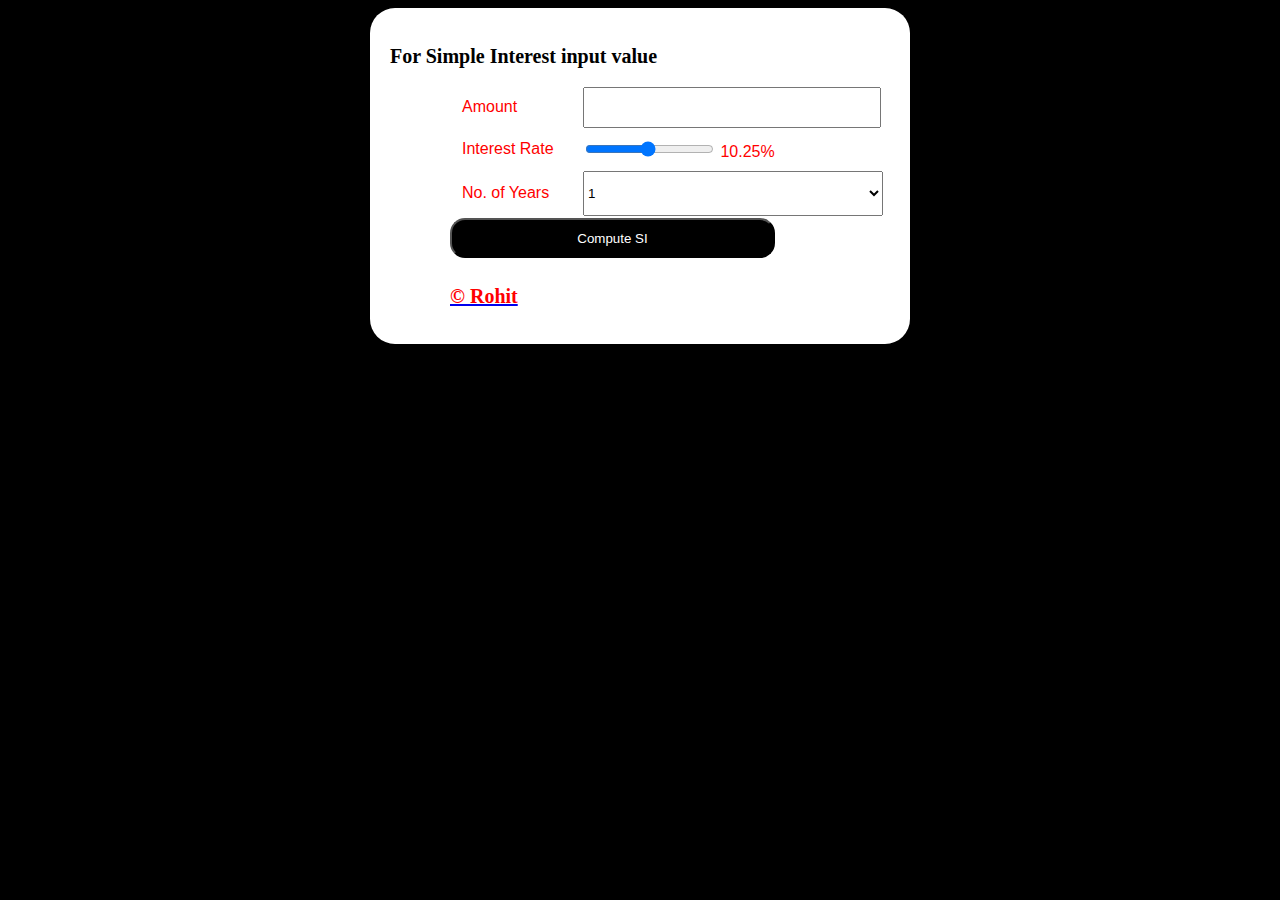
<file: index.html>
<!DOCTYPE html>
<html>

<head>
    <title>Simple Interest Calculator</title>
    <script src="script.js"></script>
    <link rel="stylesheet" href="style.css">
</head>

<body>
    <div class="maindiv">
        <h2 style="font-family: Cursive; font-size:20px; color:rgb(0, 0, 0)">For Simple Interest input value</h2>

        <div class="contents">
            <table id="table">
                <tbody>
                    <tr>
                        <td class="labels">Amount </td>
                        <td>
                            <input type="number" id="principal">
                        </td>
                    </tr>
                    <tr>
                        <td class="labels">Interest Rate </td>
                        <td>
                            <input type="range" min="1" max="20" step="0.25" value="10.25" id="rate" name="rate"
                                onchange="SliderValue()">
                            <span id="rate_display">10.25%</span>
                        </td>
                    </tr>
                    <tr>
                        <td class="labels">No. of Years</td>
                        <td>
                            <select name="years" id="years">
                                <option value="1">1</option>
                                <option value="2">2</option>
                                <option value="3">3</option>
                                <option value="4">4</option>
                                <option value="5">5</option>
                                <option value="6">6</option>
                                <option value="7">7</option>
                                <option value="8">8</option>
                                <option value="9">9</option>
                                <option value="10">10</option>
                            </select>
                        </td>
                        <td>
                        </td>
                    </tr>
                </tbody>
            </table>
            <button id="compute" onclick="compute()">Compute SI</button> <br>
            <footer>
                <a href="https://www.linkedin.com/in/rohitks1/">
                    <h2 style="font-family: Cursive; font-size:20px; color:rgb(255, 0, 0)"> &#169;  Rohit </h2>
                </a>
            </footer>
            <span id="result">
            </span>
        </div>
    </div>
</body>

</html>
</file>
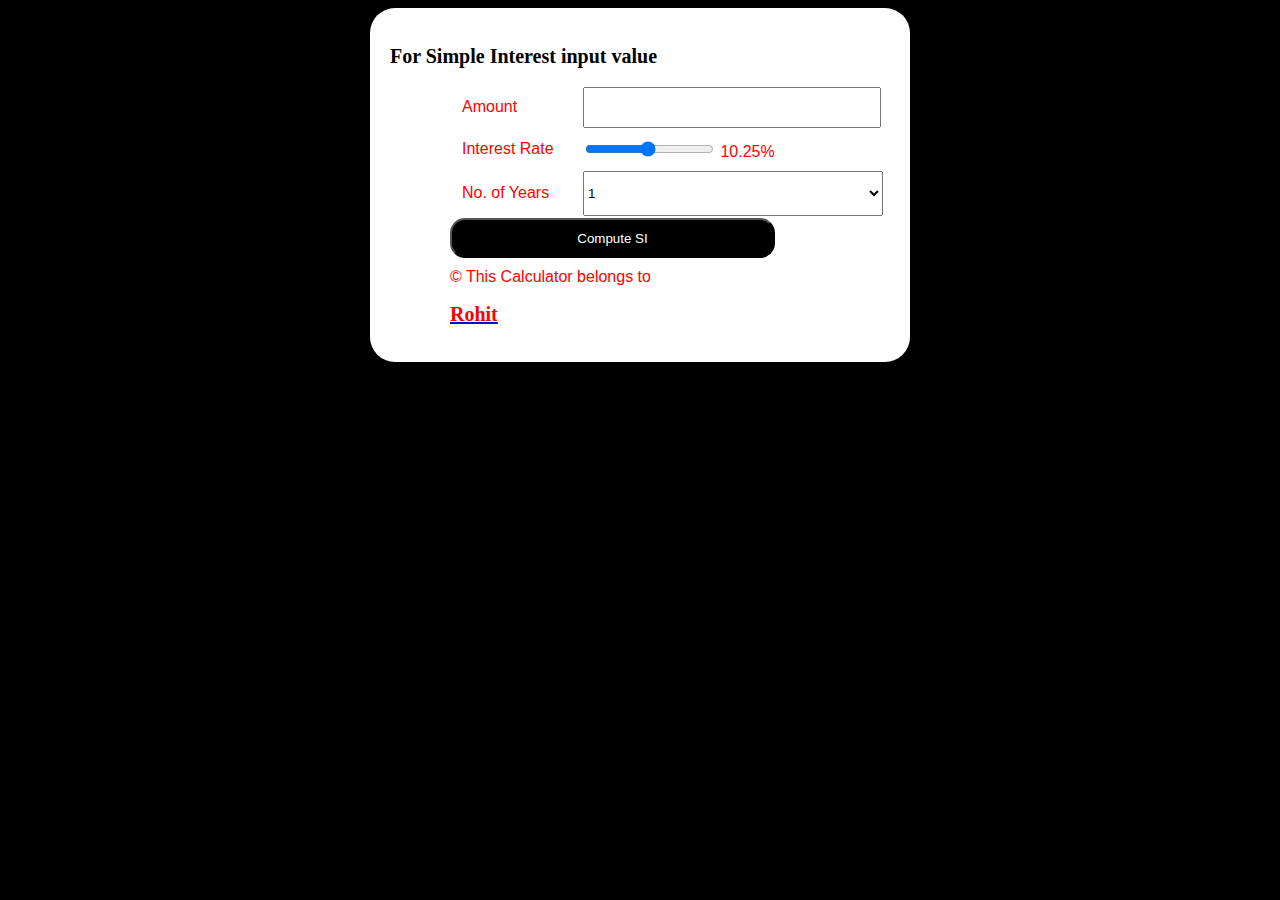
<file: simple calc1.html>
<!DOCTYPE html>
<html>

<head>
    <title>Simple Interest Calculator</title>
    <script src="script.js"></script>
    <link rel="stylesheet" href="style.css">
</head>

<body>
    <div class="maindiv">
        <h2 style="font-family: Cursive; font-size:20px; color:rgb(0, 0, 0)">For Simple Interest input value</h2>

        <div class="contents">
            <table id="table">
                <tbody>
                    <tr>
                        <td class="labels">Amount </td>
                        <td>
                            <input type="number" id="principal">
                        </td>
                    </tr>
                    <tr>
                        <td class="labels">Interest Rate </td>
                        <td>
                            <input type="range" min="1" max="20" step="0.25" value="10.25" id="rate" name="rate"
                                onchange="SliderValue()">
                            <span id="rate_display">10.25%</span>
                        </td>
                    </tr>
                    <tr>
                        <td class="labels">No. of Years</td>
                        <td>
                            <select name="years" id="years">
                                <option value="1">1</option>
                                <option value="2">2</option>
                                <option value="3">3</option>
                                <option value="4">4</option>
                                <option value="5">5</option>
                                <option value="6">6</option>
                                <option value="7">7</option>
                                <option value="8">8</option>
                                <option value="9">9</option>
                                <option value="10">10</option>
                            </select>
                        </td>
                        <td>
                        </td>
                    </tr>
                </tbody>
            </table>
            <button id="compute" onclick="compute()">Compute SI</button> <br>
            <footer>
                &#169; This Calculator belongs to <a href="https://www.linkedin.com/in/rohitks1/">
                    <h2 style="font-family: Cursive; font-size:20px; color:rgb(255, 0, 0)">Rohit</h2>
                </a>
            </footer>
            <span id="result">
            </span>
        </div>
    </div>
</body>

</html>
</file>
<file: style.css>
body 
{
    background-color: #000000;
    color: #ffffff;
    font-family: Arial;
}

h1
{
    color: rgb(176, 245, 86);
    font-family: Verdana;
}

.maindiv
{
    background-color: #ffffff;
    color: #ff0000;
    width: 500px;
    padding: 20px;
    border-radius: 25px;
    margin-left: auto;
    margin-right: auto;
}
.contents
{
    margin-left: 60px;
}

table td
{
    padding-bottom: 0px;
}

#compute
{
    margin-bottom: 10px;
    background-color: rgb(0, 0, 0);
    color: rgb(255, 255, 255);
    height: 40px;
    width: 325px;
    padding: 10px;
    border-radius: 15px;
    margin-left: auto;
    margin-right: auto;
}
#principal{
    height: 35px;
    width: 290px;
}

#years{
    height: 45px;
    width: 300px;
}

#footer
{
    margin-top: 40px;
    padding: 40px;
    border-radius: 65px;
    margin-left: auto;
    margin-right: auto;
}

.labels
{
    width: 300px;
    padding: 10px;
    border-radius: 15px;
    margin-left: auto;
    margin-right: auto;
}

.highlight
{
    margin-bottom: 30px;
    background-color: #ffffff;
    color: rgb(0, 0, 0);
    height: 25px;
    width: 150px;

}
</file>
